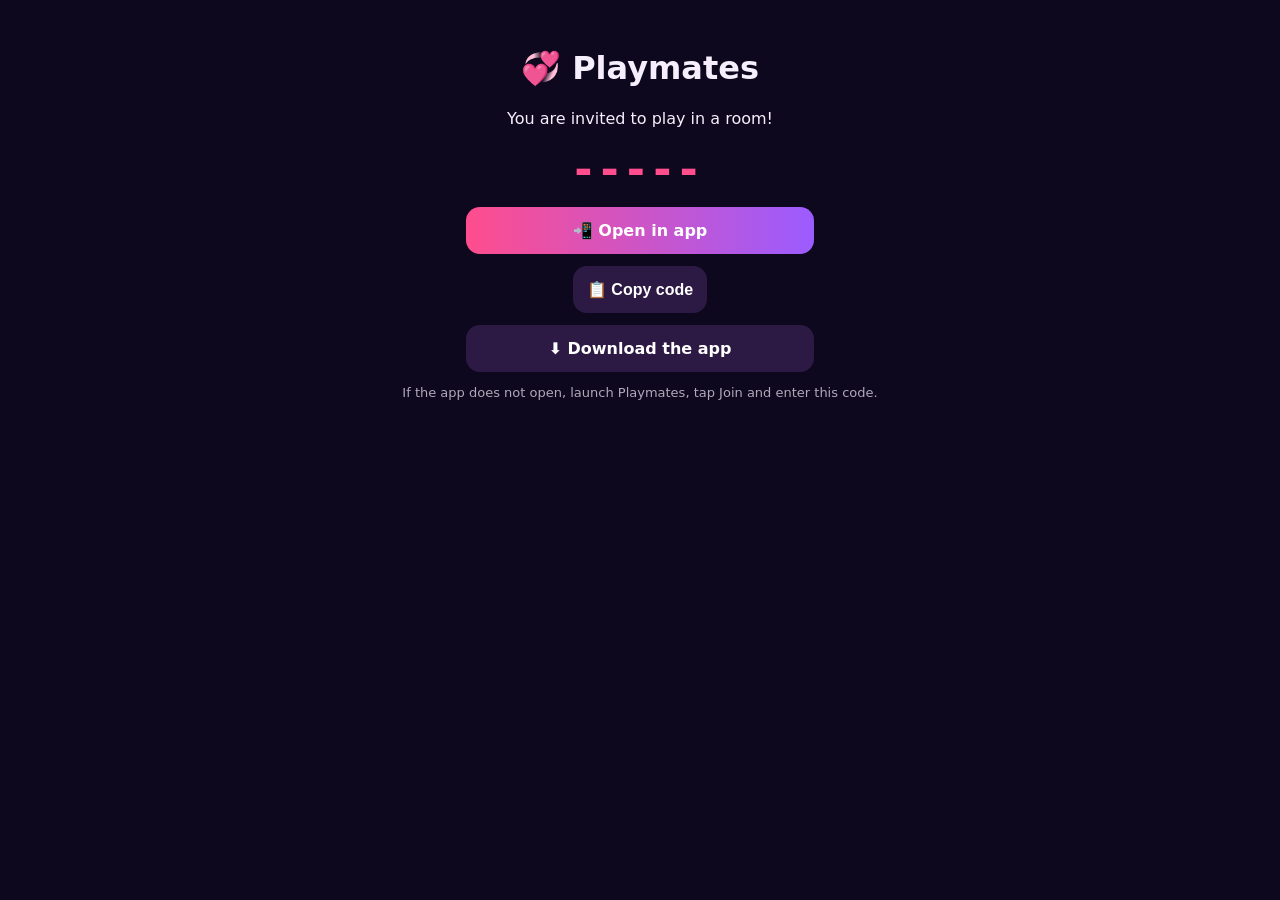
<file: join.html>
<!doctype html><html lang="en"><head><meta charset="utf-8"><meta name="viewport" content="width=device-width,initial-scale=1">
<title>Playmates invite</title>
<style>body{margin:0;background:#0e081e;color:#f6eefc;font-family:system-ui,sans-serif;text-align:center;padding:28px 18px}
.code{font-size:44px;letter-spacing:8px;font-weight:800;color:#ff4d8d;margin:10px 0}
a,button{display:block;margin:12px auto;max-width:320px;padding:14px;border-radius:14px;border:0;font-size:16px;font-weight:700;color:#fff;text-decoration:none;background:linear-gradient(90deg,#ff4d8d,#9b5cff)}
a.sec,button.sec{background:#2d1a44}</style></head><body>
<h1>💞 Playmates</h1><p>You are invited to play in a room!</p>
<div class="code" id="c">-----</div>
<a id="open" href="#">📲 Open in app</a>
<button class="sec" id="cp">📋 Copy code</button>
<a class="sec" href="https://github.com/itzzmesaim-commits/Couple-/releases">⬇️ Download the app</a>
<p style="opacity:.7;font-size:13px">If the app does not open, launch Playmates, tap Join and enter this code.</p>
<script>
var c=(new URLSearchParams(location.search).get('room')||'').toUpperCase().slice(0,5);
document.getElementById('c').textContent=c||'-----';
document.getElementById('open').href='intent://join/'+c+'#Intent;scheme=playmates;package=com.playmates.app;end';
var I='intent://join/'+c+'#Intent;scheme=playmates;package=com.playmates.app;S.browser_fallback_url='+encodeURIComponent(location.href)+';end';
if(c&&/Android/i.test(navigator.userAgent)){setTimeout(function(){location.href='intent://join/'+c+'#Intent;scheme=playmates;package=com.playmates.app;end'},150)}
document.getElementById('cp').onclick=function(){navigator.clipboard&&navigator.clipboard.writeText(c);this.textContent='✅ Copied'};
</script></body></html>
</file>
